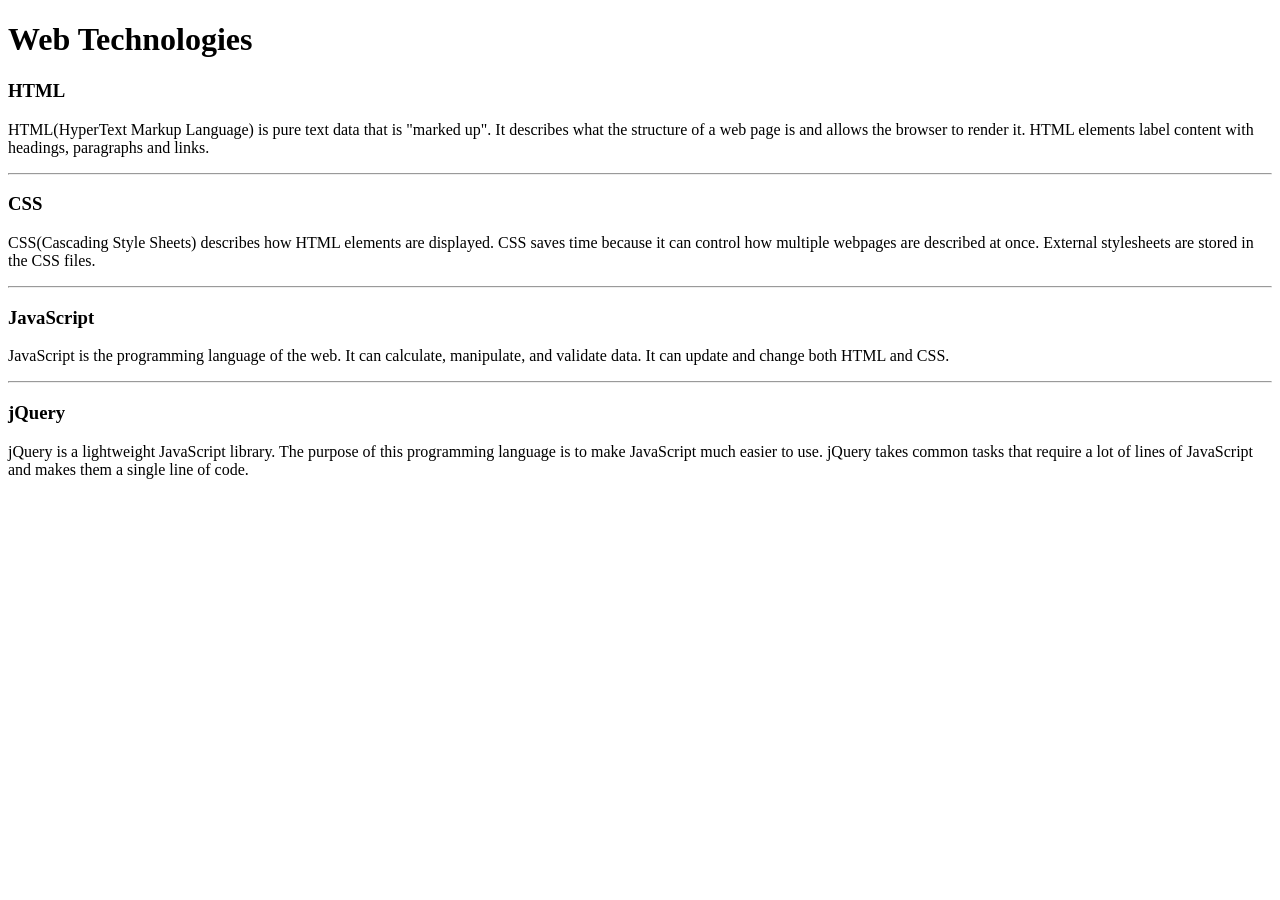
<file: WebDev_Unit1/WDLesson1_1Practical/index.html>
<!DOCTYPE html>
<!-- Lesson 1:How do we display text on a web page?
     Resources 
      https://www.w3schools.com/html/html_intro.asp
      https://www.w3schools.com/tags/tag_hr.asp
      https://www.w3schools.com/tags/tag_hn.asp
      https://www.w3schools.com/tags/tag_p.asp
-->

<html>
  <head>
    <!-- Challenge 1: Change the title of the page to Web Technologies -->
    <title>Web Technologies</title>
  </head>
  <body>
    <!-- Challenge 2: Create a heading, h1 for Web Technologies -->
    <h1>Web Technologies</h1>

    <!-- Challenge 3: Create a heading, h3 for HTML -->
    <h3>HTML</h3>
    <!-- Challenge 4: Create a paragraph explaining what is HTML. At least 3 sentences. -->
    <p>HTML(HyperText Markup Language) is pure text data that is "marked up". It describes what the structure of a web page is and allows the browser to render it. HTML elements label content with headings, paragraphs and links.</p> 
    <!-- Challenge 4a: Insert a horizontal rule, hr -->
    <hr>
    <!-- Challenge 5: Create a heading, h3 for CSS -->
    <h3>CSS</h3>
    <!-- Challenge 6: Create a paragraph explaining what is CSS.  At least 3 sentences. -->
    <p>CSS(Cascading Style Sheets) describes how HTML elements are displayed. CSS saves time because it can control how multiple webpages are described at once. External stylesheets are stored in the CSS files.</p>
    <!-- Challenge 6a: Insert a horizontal rule, hr -->
    <hr>
    <!-- Challenge 7: Create a heading, h3 for JavaScript -->
    <h3>JavaScript</h3>
    <!-- Challenge 8: Create a paragraph explaining what is JavaScript.  At least 3 sentences. -->
    <p>JavaScript is the programming language of the web. It can calculate, manipulate, and validate data. It can update and change both HTML and CSS.</p>
    <!-- Challenge 8a: Insert a horizontal rule, hr -->
    <hr>
    <!-- Challenge Bonus: Similar to the concepts above add one more web technology using a heading and paragraph.  Here are some suggestions of concepts: JQuery, Bootstrap, AFrame -->
     <h3>jQuery</h3>
     <p>jQuery is a lightweight JavaScript library. The purpose of this programming language is to make JavaScript much easier to use. jQuery takes common tasks that require a lot of lines of JavaScript and makes them a single line of code. </p>
  </body>
</html>
</file>
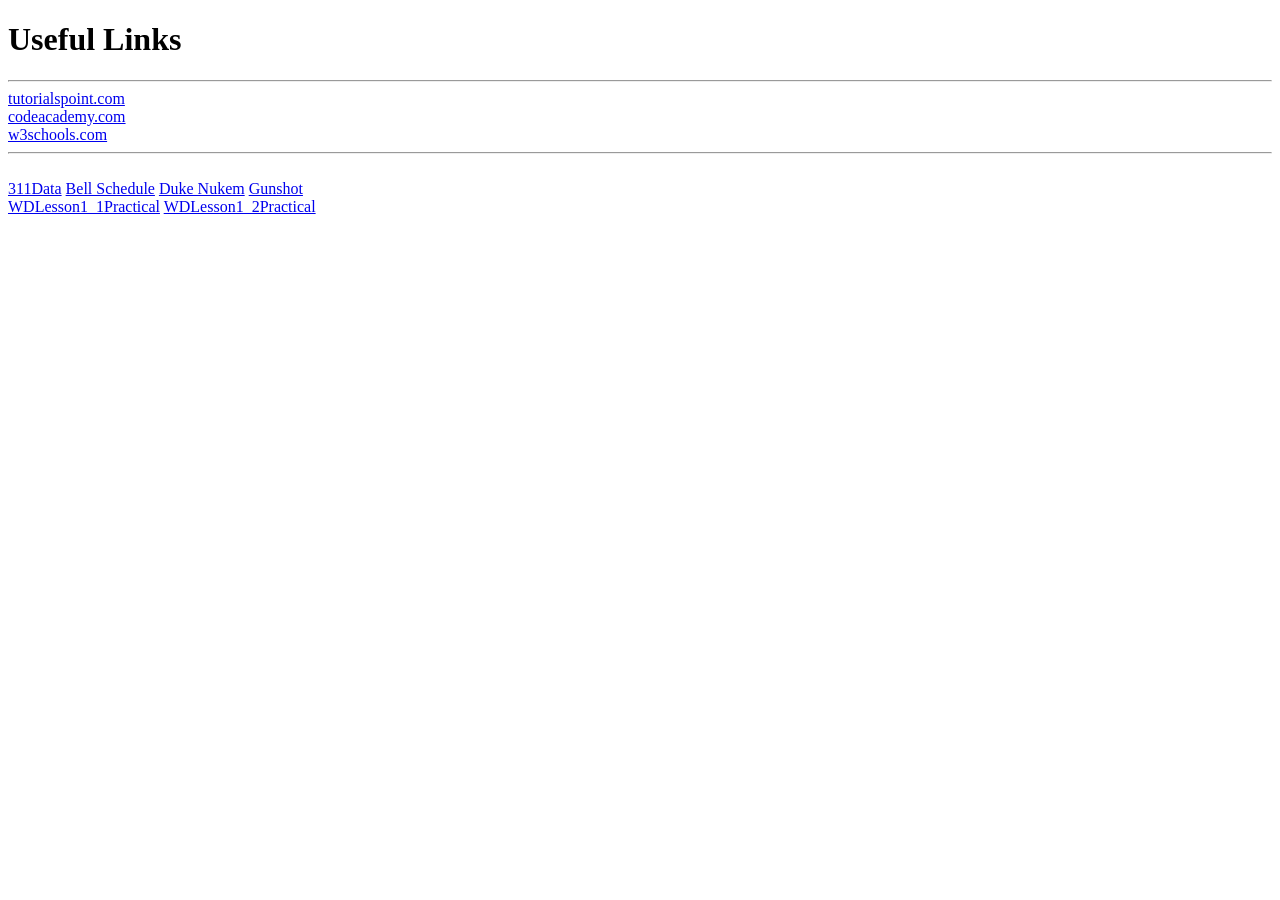
<file: WebDev_Unit1/WDLesson1_3Practical/index.html>
<!DOCTYPE html>
<!-- Lesson 3: How do we hyperlink resources?
<!-- Resources 
      https://www.w3schools.com/html/html_links.asp
      https://www.w3schools.com/tags/tag_a.asp
-->

<html>
  <head>
    <title>Exploring Links</title>
  </head>
  <body>
    <!-- Example of a link to a website 
        <a href="http://www.baysidehighschool.org/"> w3schools </a> 
    -->
    <!-- Challenge 1: Add a heading for "Useful Links". -->
    <h1>Useful Links</h1>
    <!-- Challenge 2: Add a horizontal rule underneath. -->
    <hr>
    <!-- Challenge 3: Create a link to https://www.tutorialspoint.com/ -->
    <a href="https://www.tutorialspoint.com/">tutorialspoint.com</a>
    <!-- Challenge 4: Add a break to skip down to the next line -->
    <br>
    <!-- Challenge 5: Create a link to https://www.codecademy.com/ -->
    <a href="https://www.codecademy.com/">codeacademy.com</a>
    <!-- Challenge 6: Add a break to skip down to the next line -->
    <br>
    <!-- Challenge 7: Create a link to https://www.w3schools.com/ -->
    <a href="https://www.w3schools.com/">w3schools.com</a>
    <!-- Challenge 8: Add a horizontal rule and break -->
    <hr>
    <br>
    <!-- Example of link to an internal sources 
      <a href="resources/dukenukem.jpg"> Duke Nukem </a> <br>
    -->
    <!-- Challenge 9: Create links for the rest of the items located in resources -->
    <a href="resources/311Data.js">311Data</a>
    <a href="resources/BellSchedule.pdf">Bell Schedule</a>
    <a href="resources/dukenukem.jpg">Duke Nukem</a>
    <a href="resources/GUN.WAV">Gunshot</a>
    <!-- Challenge Bonus: Create links to your Lesson 1 and Lesson 2 Activities.  Hint: Use the same link that you posted in Google Classroom for the submission of each Lesson Activity -->
     <br>
    <a href="https://brandonc777.github.io/WebDev-26-27/WebDev_Unit1/WDLesson1_1Practical/index.html">WDLesson1_1Practical</a>
    <a href="https://brandonc777.github.io/WebDev-26-27/WebDev_Unit1/WDLesson1_2Practical/">WDLesson1_2Practical</a>
  </body>
</html>
</file>
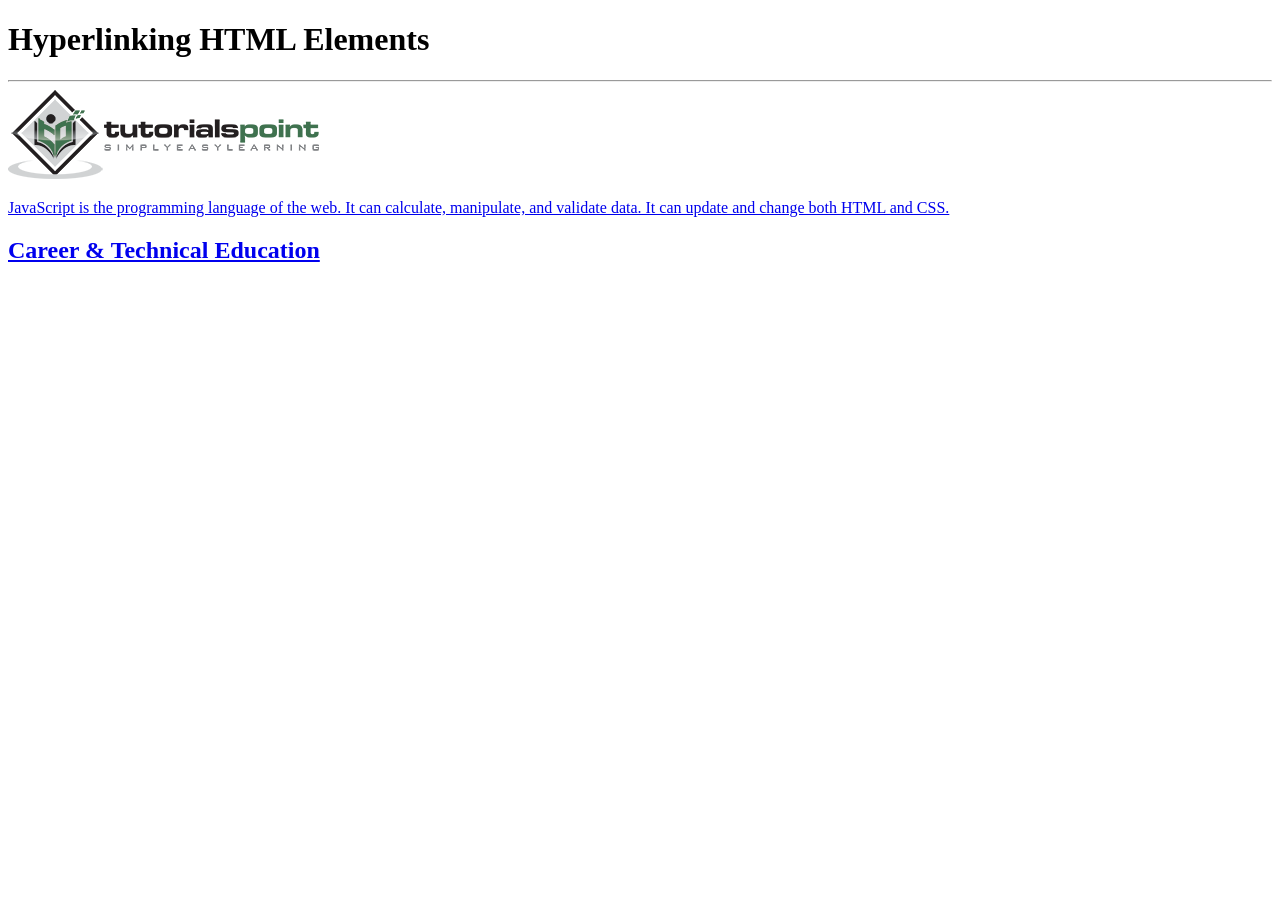
<file: WebDev_Unit1/WDLesson1_4Practical/index.html>
<!DOCTYPE html>
<!-- WD Lesson 1.4: How can we make HTML Elements into hyperlinks? -->
<!-- Resources 
      https://www.w3schools.com/html/html_links.asp
      https://www.w3schools.com/tags/tag_a.asp
-->

<html>
  <head>
    <title>Exploring Links II</title>
  </head>
  <body>
    <!-- Example of an HTML Element as a link to a website that opens in a new tab
    <a href="https://www.w3schools.com/" target="_blank"> 
      <img src="w3schools.jpg" height="100">
    </a>
    --> 
    <!-- Challenge 1: Add a heading with "Hyperlinking HTML Elements" followed by a horizontal rule-->
    <h1>Hyperlinking HTML Elements</h1>
    <hr>
    <!-- Challenge 2: Add the image for tutorialpoints that is stored locally and make it
     a hyperlink to  https://www.tutorialspoint.com/ that will open in a new tab -->
    <a href="https://www.tutorialspoint.com/" target ="_blank"> <img src="tutorialpoint.png"></a>
    <!-- Challenge 3: Add a paragraph describing JavaScript and make the paragraph a hyperlink to 
     https://javascript.info/ that will open in the SAME tab.-->
    <a href="https://javascript.info/" target="_self"> <p>JavaScript is the programming language of the web. It can calculate, manipulate, and validate data. It can update and change both HTML and CSS.</p></a>
    <!-- Challenge 4: Add an <h2> for "Career & Technical Education" and make the heading a hyperlink to 
      the cte.html file which is stored internally in the folder.  
      Note: You can link to other web pages.  This is how websites are created! -->
      <a href="cte.html"><h2>Career & Technical Education</h2></a>
    <!-- Challenge Bonus:  Complete all the challenges located in cte.html.  
     Note: Click on cte.html to open the html file and start editing. -->
  </body>
</html>
</file>
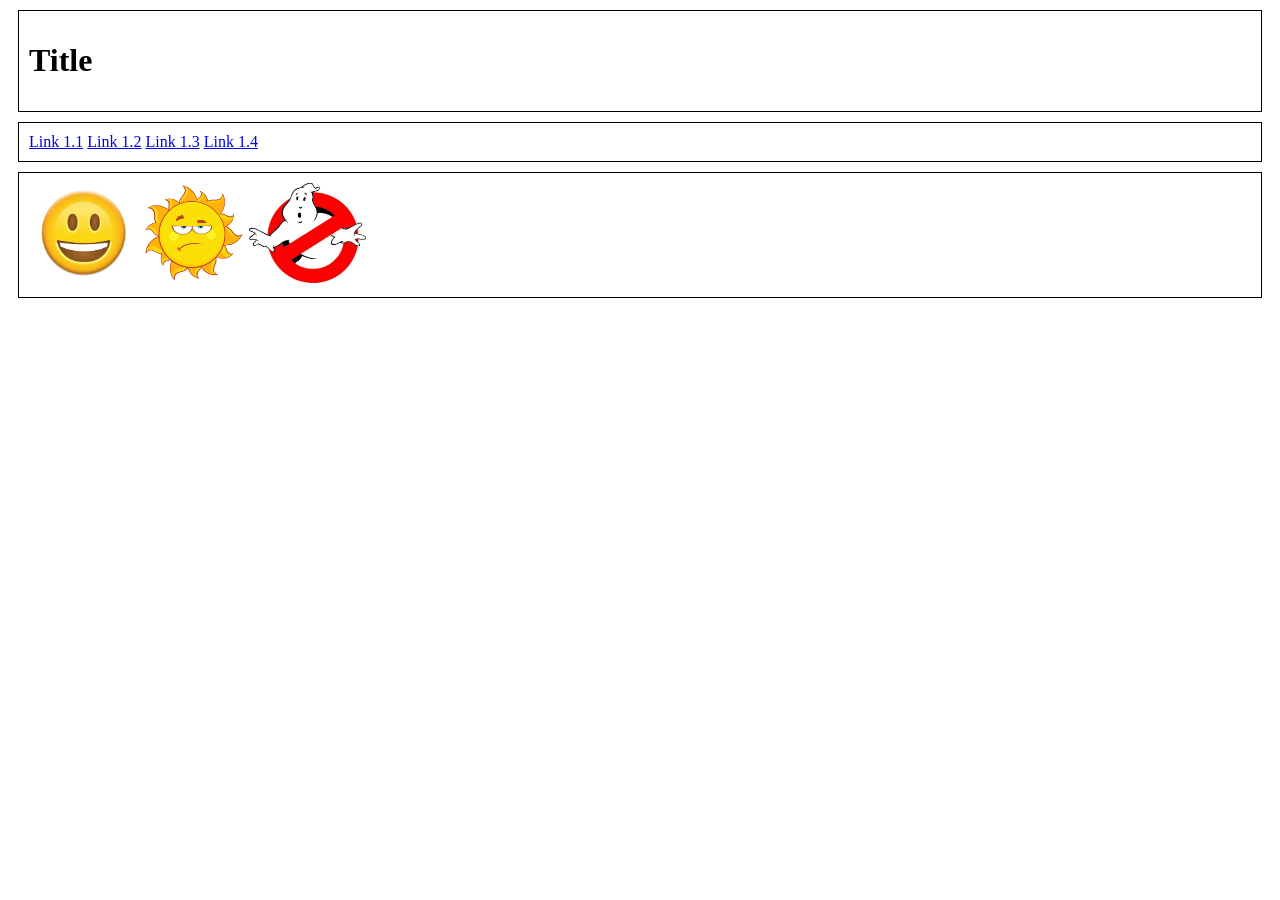
<file: WebDev_Unit1/WDLesson1_5Practical/index.html>
<!DOCTYPE html>
<!-- WD Lesson 1.5: How can we group elements on a page? -->
<!-- Resources 
      https://www.w3schools.com/html/html_blocks.asp
-->
<html>
  <head>
    <title>Exploring Containers</title>
    <link href="style.css" rel="stylesheet" type="text/css" />
  </head>
  <body>
    <!-- Challenge 1: Add the necessary containers to create each of the section shown in WDLesson1_5PracticalDiagram.png -->
        <!-- Challenge 2: Within each container created, add the HTML elements specified in WDLesson1_5PracticalDiagram.png
         Note: Images for the last container are stored in the images folder.  Make the images the same height -->
    <div>
      <h1>Title</h1>
    </div>

    <div>
      <a href="https://brandonc777.github.io/WebDev-26-27/WebDev_Unit1/WDLesson1_1Practical/" target="_blank">Link 1.1</a>
      <a href="https://brandonc777.github.io/WebDev-26-27/WebDev_Unit1/WDLesson1_2Practical/" target="_blank">Link 1.2</a>
      <a href="https://brandonc777.github.io/WebDev-26-27/WebDev_Unit1/WDLesson1_3Practical/" target="_blank">Link 1.3</a>
      <a href="https://brandonc777.github.io/WebDev-26-27/WebDev_Unit1/WDLesson1_4Practical/" target="_blank">Link 1.4</a>
    </div>
    
    <div>
      <img src="images/face.jpg" height="100">
      <img src="images/sun.jpg" height="100">
      <img src="images/sign.jpg" height="100">
    </div>

  </body>
</html>
</file>
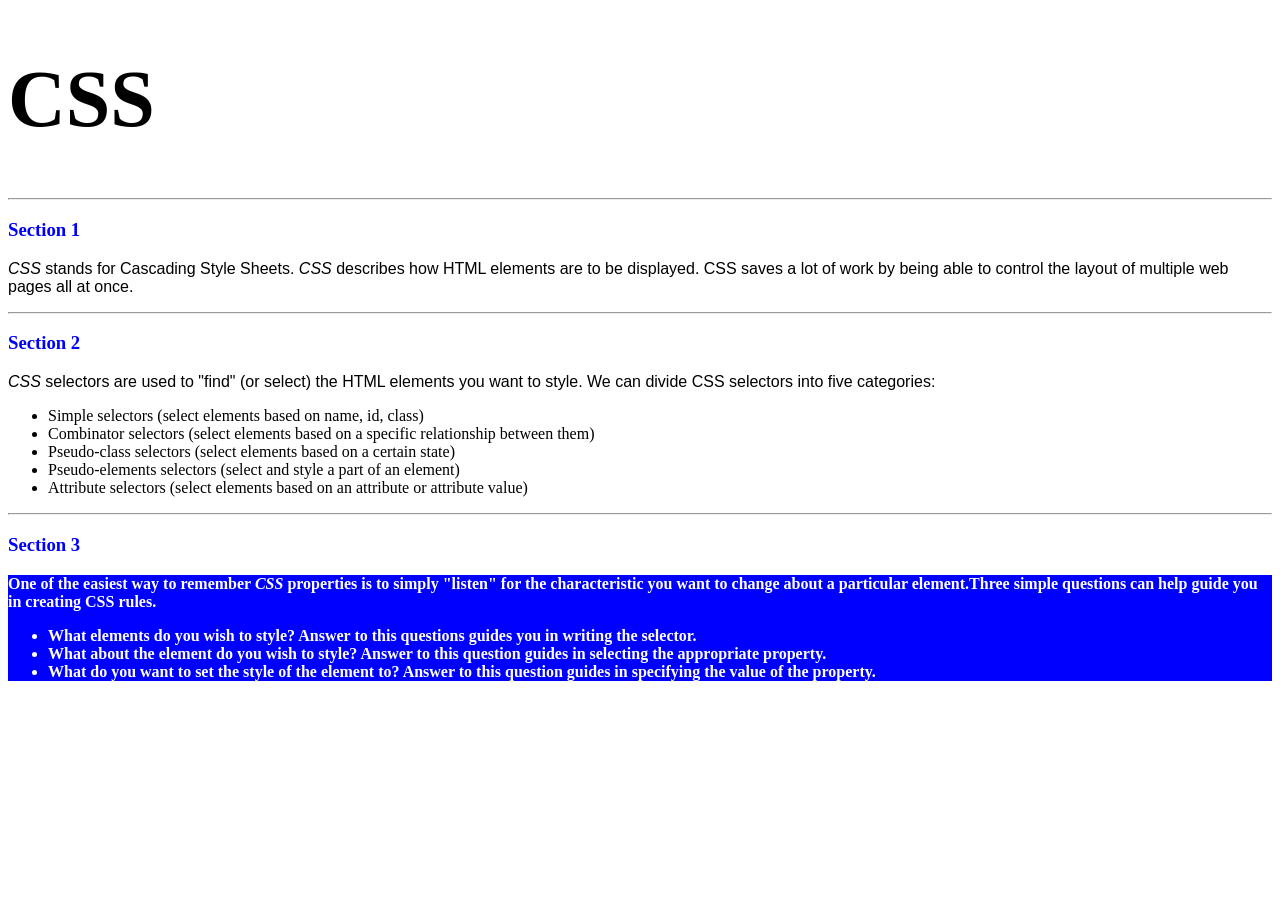
<file: WebDev_Unit2/WDLesson2_1Practical/index.html>
<!DOCTYPE html>
<!-- WD Lesson 2.1: What is CSS? -->
<!-- Resources 
      https://www.w3schools.com/css/css_intro.asp
-->
<html>
  <head>
    <title>Exploring CSS</title>
    <link href="style.css" rel="stylesheet" type="text/css" />
  </head>
  <body>
    <!-- All Challenges are in style.css -->
    <h1> CSS </h1>
    <hr>
    <h3>Section 1</h3>
    <p><span>CSS</span> stands for Cascading Style Sheets. <span>CSS</span> describes how HTML elements are to be displayed. CSS saves a lot of work by being able to control the layout of multiple web pages all at once.
    </p>
    <hr>
    <h3>Section 2</h3>
    <p>
      <span>CSS</span> selectors are used to "find" (or select) the HTML elements you want to style. We can divide CSS selectors into five categories:
        <ul>
          <li>Simple selectors (select elements based on name, id, class)</li>
          <li>Combinator selectors (select elements based on a specific relationship between them)</li>
          <li>Pseudo-class selectors (select elements based on a certain state)</li>
          <li>Pseudo-elements selectors (select and style a part of an element)</li>
          <li>Attribute selectors (select elements based on an attribute or attribute value)</li>
        </ul>
    </p>
    <hr>
    <h3>Section 3</h3>
    <div>
      One of the easiest way to remember <span>CSS</span> properties is to simply "listen" for the characteristic you want to change about a particular element.Three simple questions can help guide you in creating CSS rules.
        <ul>
          <li>What elements do you wish to style?  Answer to this questions guides you in writing the selector.</li>
          <li>What about the element do you wish to style?  Answer to this question guides in selecting the appropriate property.</li>
          <li>What do you want to set the style of the element to?  Answer to this question guides in specifying the value of the property.</li>
        </ul>
    </div>
  </body>
</html>
</file>
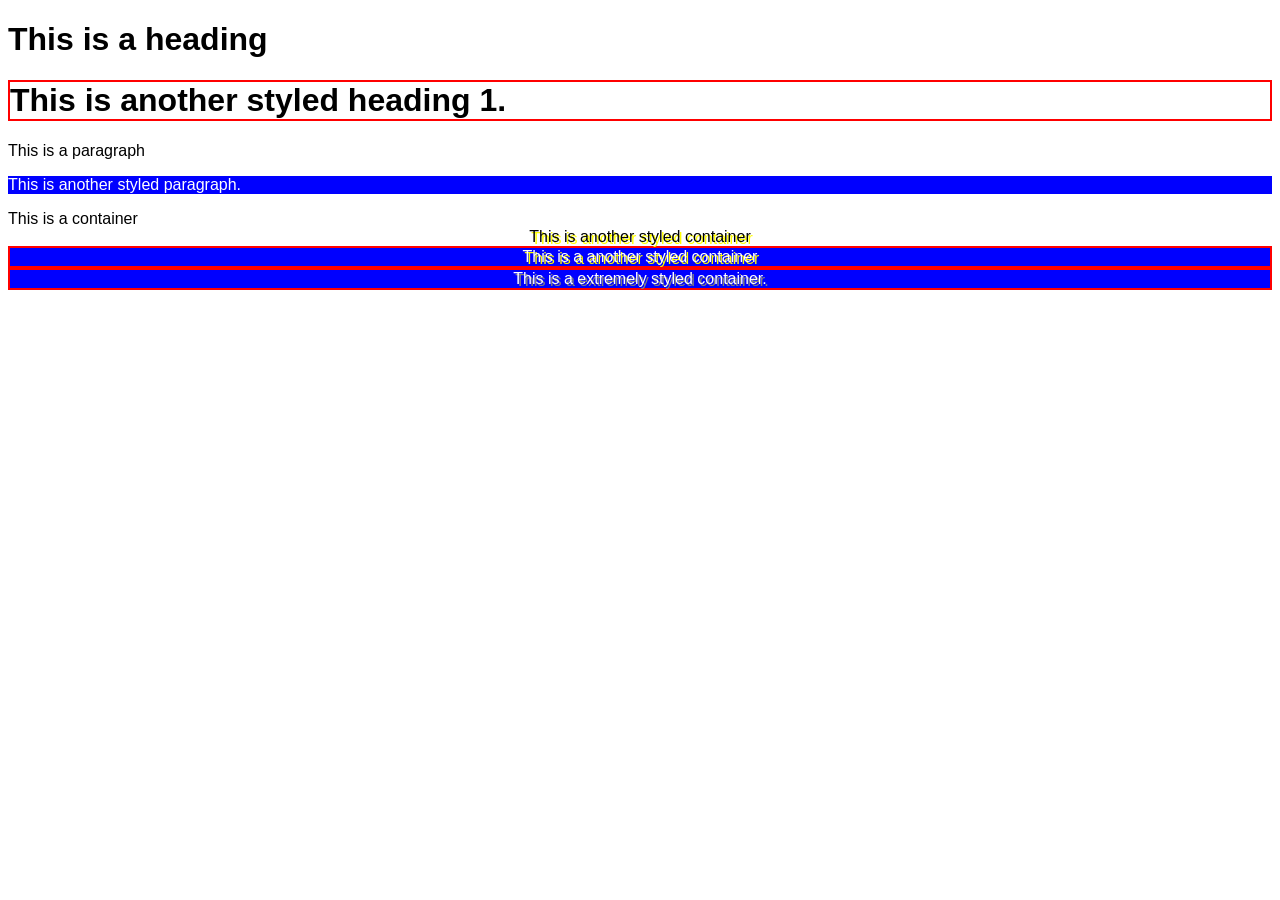
<file: WebDev_Unit2/WDLesson2_2Practical/index.html>
<!DOCTYPE html>
<!-- WD Lesson 2.2: How do we style groups of elements?-->
<!-- Resources 
      https://www.w3schools.com/css/default.asp 
      https://www.w3schools.com/css/css_selectors.asp 
-->
<html>
  <head>
    <title>Exploring Class Selectors</title>
    <link href="style.css" rel="stylesheet" type="text/css" />
  </head>
  <body>
    
    <h1>This is a heading</h1>
    <!-- Challenge 1: Create another heading 1 with the text "This is another styled heading 1."
         Add a class of "highlight" to the heading 1  
         -->
    <h1 class="highlight">This is another styled heading 1.</h1>
    <p> This is a paragraph </p>
    <!-- Challenge 2: Create another paragraph with the text "This is another styled paragraph."
         Add a class of "info" to the paragraph
    -->
    <p class="info">This is another styled paragraph.</p>
    <div> This is a container </div>
    <!-- Challenge 3: Create another container with the text "This is another styled container."
         Add a class of "special" to the container
    -->
    <div class="special">This is another styled container</div>
    <!-- Challenge 4: Give the container below a class of info, highlight and special-->
    <div class="info highlight special"> This is a another styled container </div>

    <!-- Challenge Bonus: Give the container below a class of info, highlight, special and shadow-->
    <div class="info highlight special shadow"> This is a extremely styled container. </div>

    <!-- All other Challenges are in style.css -->
  </body>
</html>
</file>
<file: WebDev_Unit1/WDLesson1_5Practical/style.css>
div, span{
    border:1px solid black;
    padding:10px;
    margin:10px;
}
</file>
<file: WebDev_Unit2/WDLesson2_1Practical/style.css>
/* Comments in CSS are created like this. Notice the slash asterisk at the beginning and end */


/* Basic Structure of a CSS rule
selector{
  property: value;
}
*/


/* Challenge 1: Change color of the text for all the headings size 3 to blue */
h3{
  color:blue;
}
/* Challenge 2: Change the size for the font for all headings size 1 to 60pt */
h1{
  font-size: 60pt;
}      
/* Challenge 3: Change the style of the font for all spans to italic */
span{
  font-style: italic;
}
/* Challenge 4: Change the family of font being used for all paragraphs to "Arial" */
p{
  font-family: "Arial";
}
/* Challenge 5: Change the family of font being used for all lists to "Comic Sans MS".  What element creates a list? */
li{
  font-family: "Comic Sans MS";
}
/* Chalenge 6: Change the background color of the div to blue, color of the text to white and the weight of the font to bold.*/
div{
  background-color: blue;
}
div{
  color: white;
}
div{
  font-weight: bold;
}      
/* Hint:  You can specify several CSS rules for one element by separating the rules with semi-colons. Look at some examples on w3schools */
</file>
<file: WebDev_Unit2/WDLesson2_2Practical/style.css>
/* Basic Structure of a CSS rule using classes

.class{
  property: value;
}
*/

/* Challenge 5: Change the family of all elements to Arial */
*{
  font-family: "Arial";
}
/* Challenge 6: Change the background color to blue, the color of the text to white for all elements 
with a class of "info" */
.info{
  background-color: blue;
  color: white;
}
/* Challenge 7: Add a border of 2px solid red for all elements with a class of "highlight" */
.highlight{
  border: solid 2px red;
}
/* Challenge 8: Align the text in the center and drop a shadow on the text of 2px 2px yellow  for 
all elements with a class of "special"
*/
.special{
  text-align: center;
  text-shadow: 2px 2px yellow;
}
/* Challenge Bonus: Create a CSS rule for a class named "shadow".  
Apply a shadow to the box around the elements that is 2px 2px  gray. */ 
.shadow{
  text-shadow: 2px 2px gray;
}
</file>
